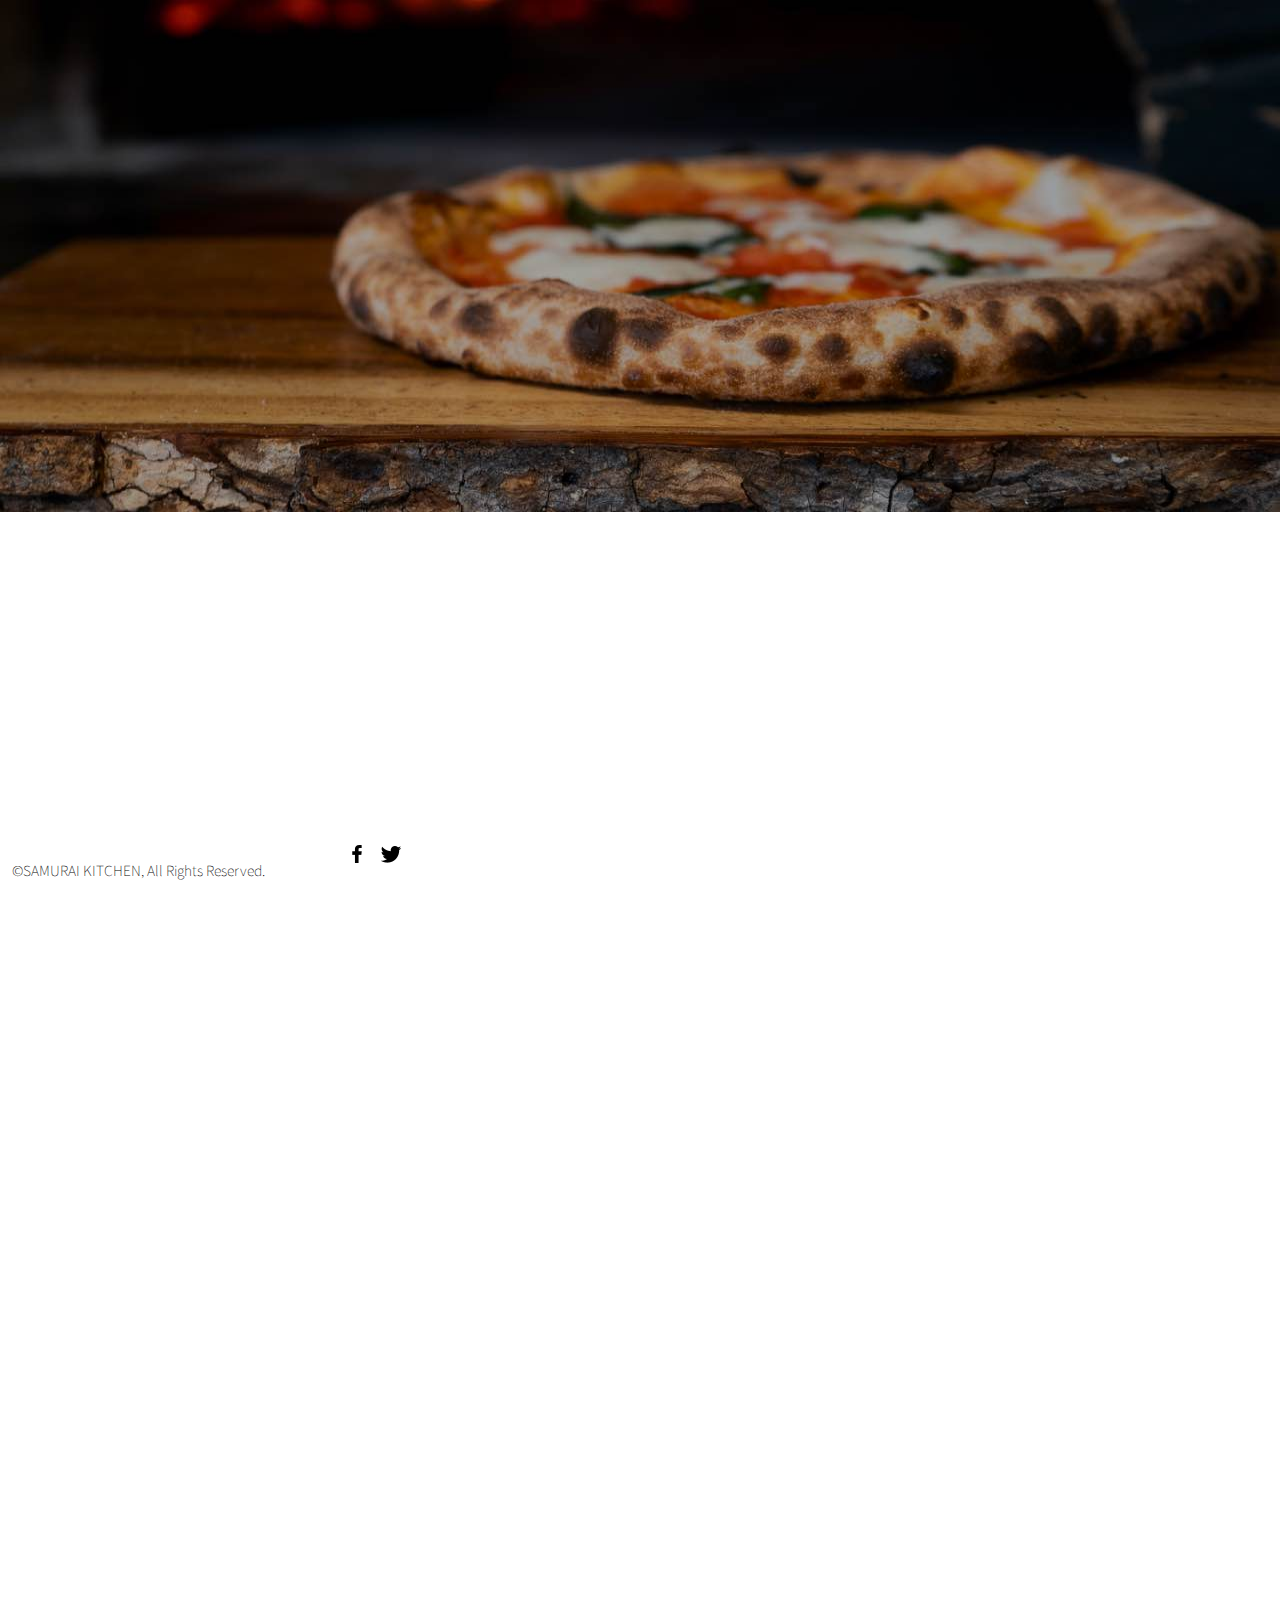
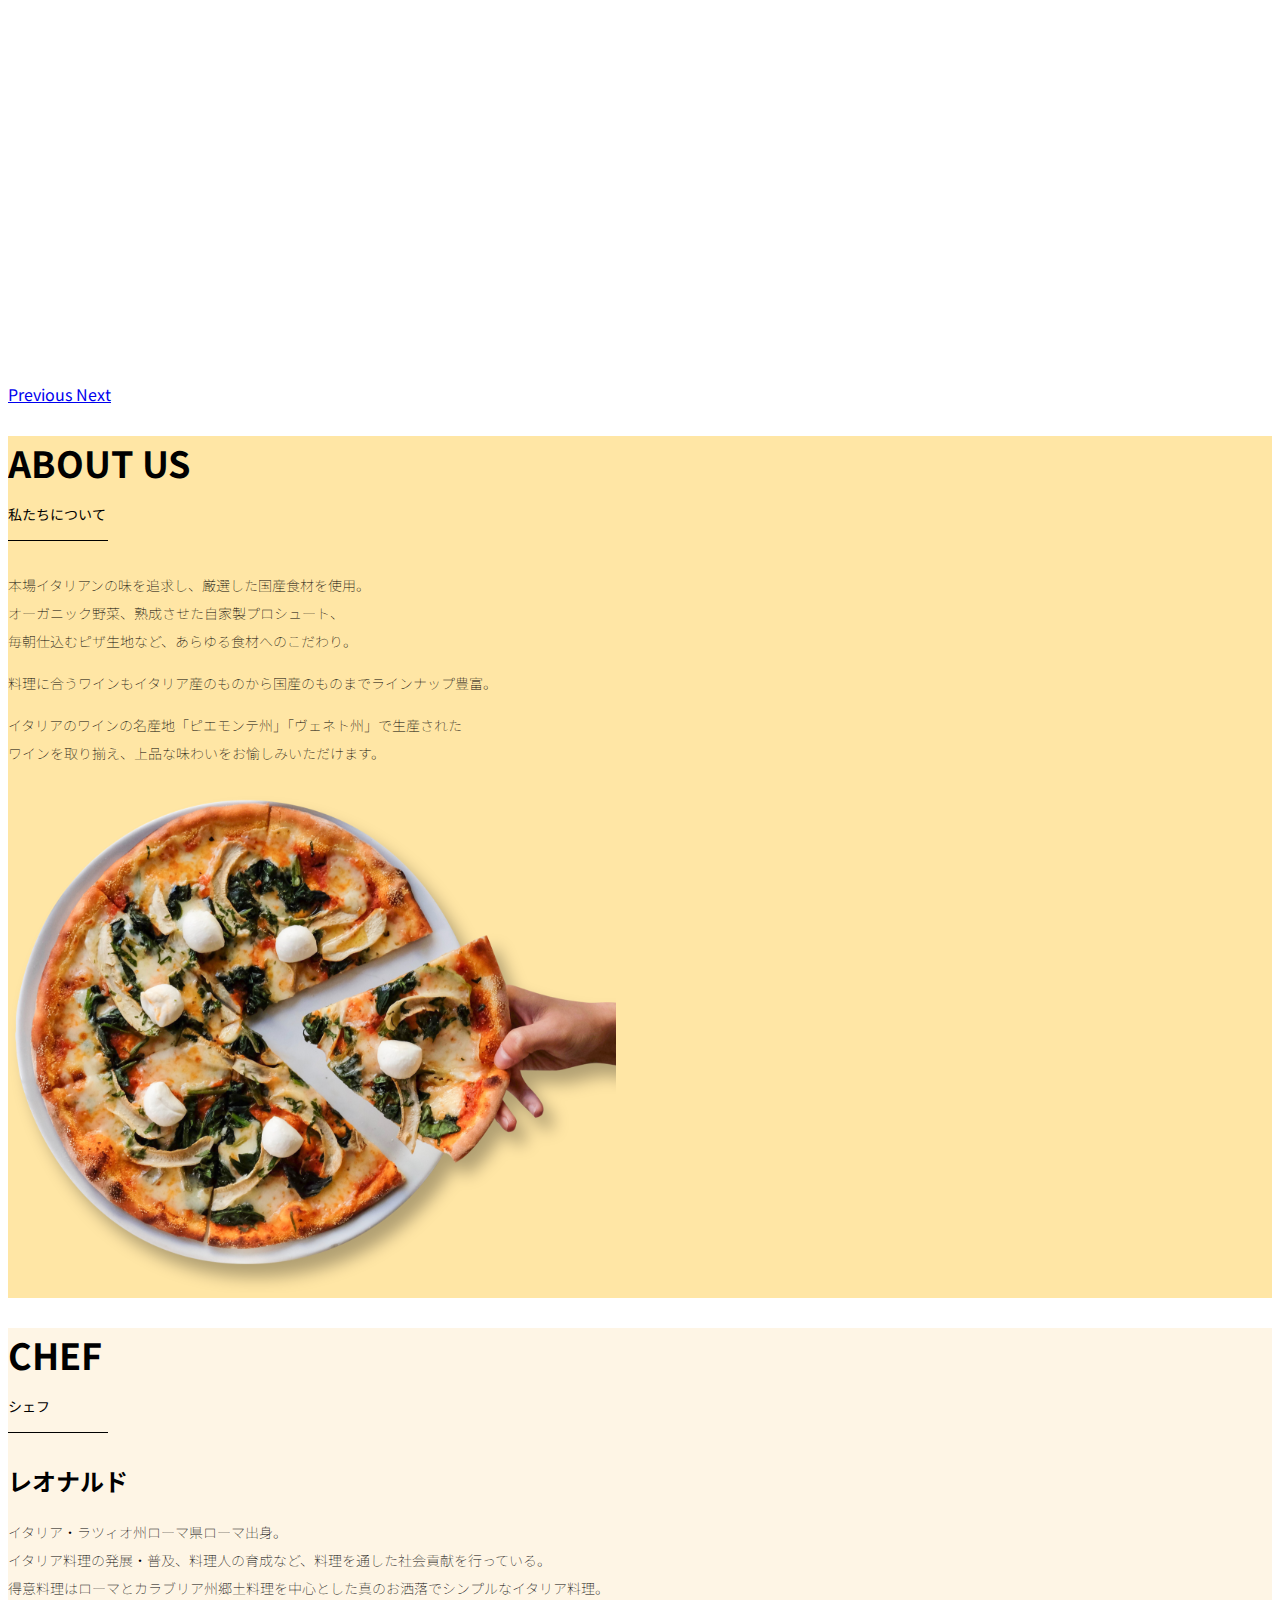
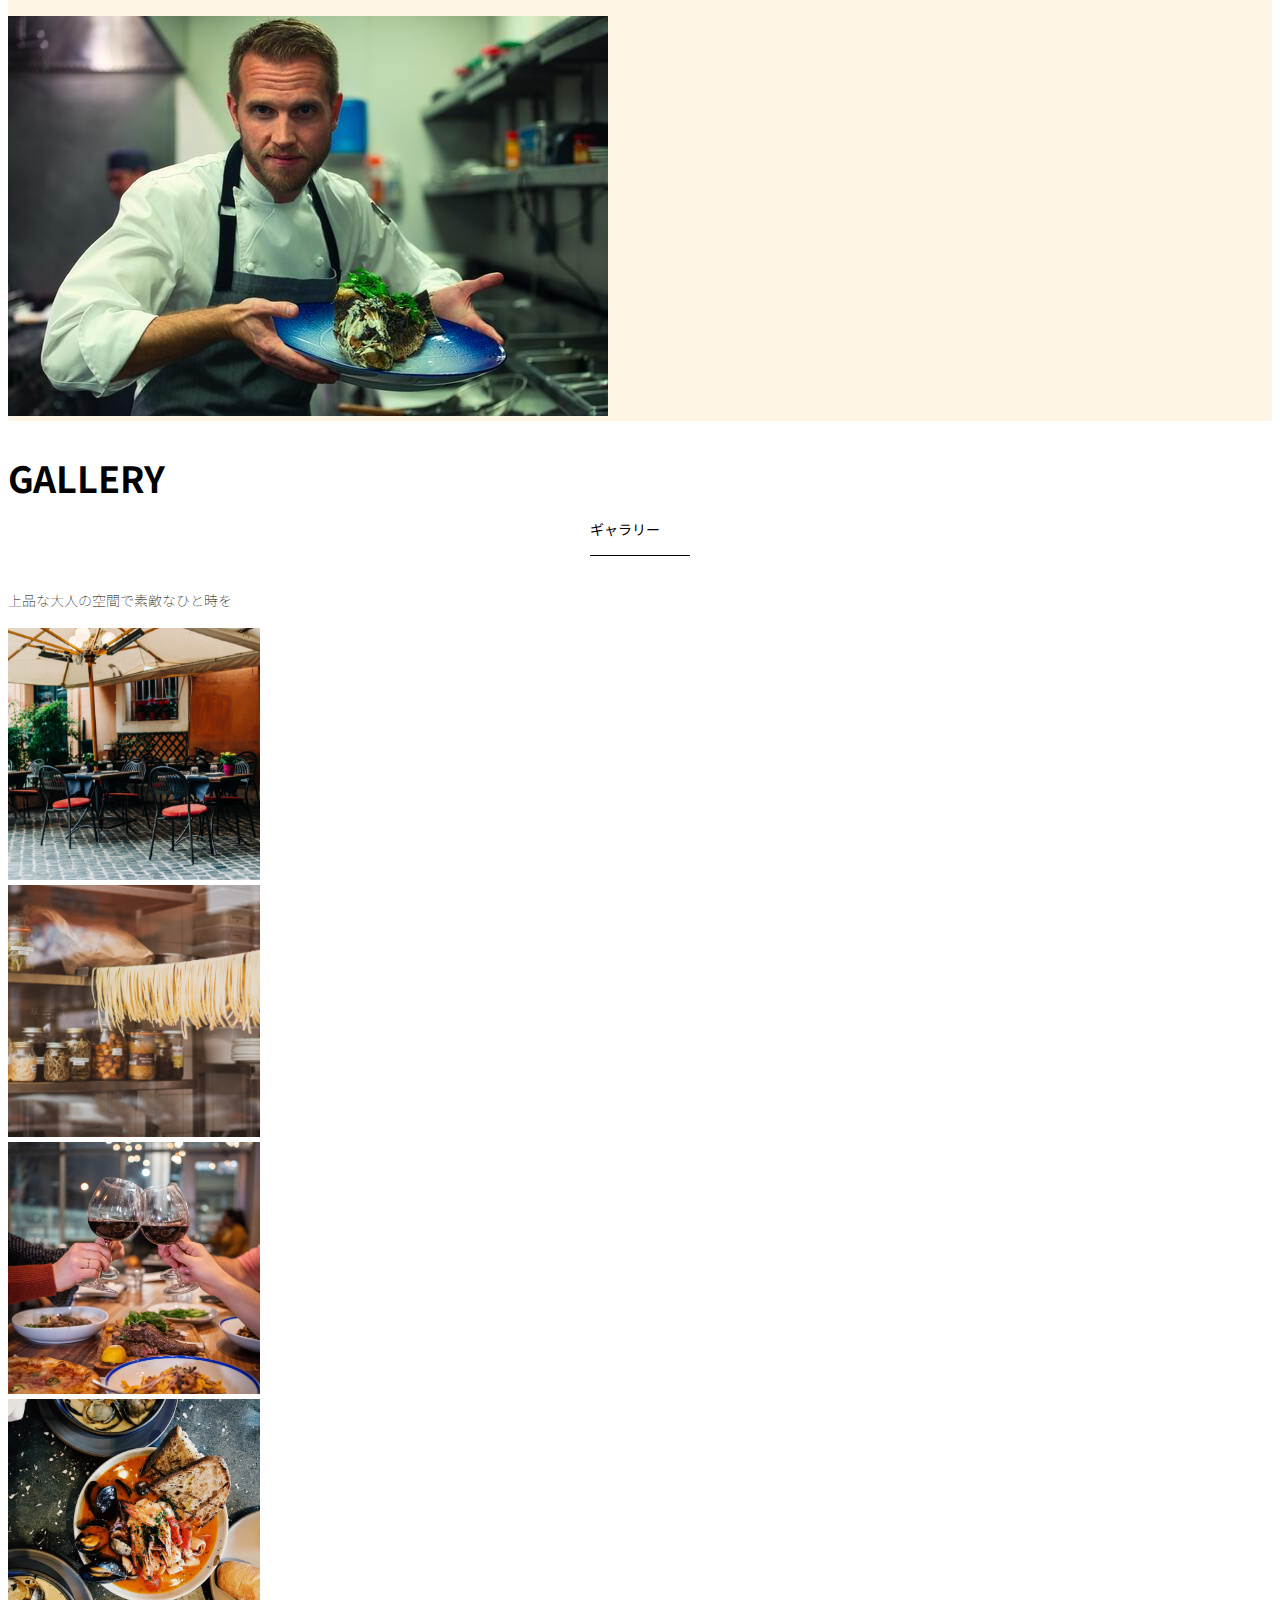
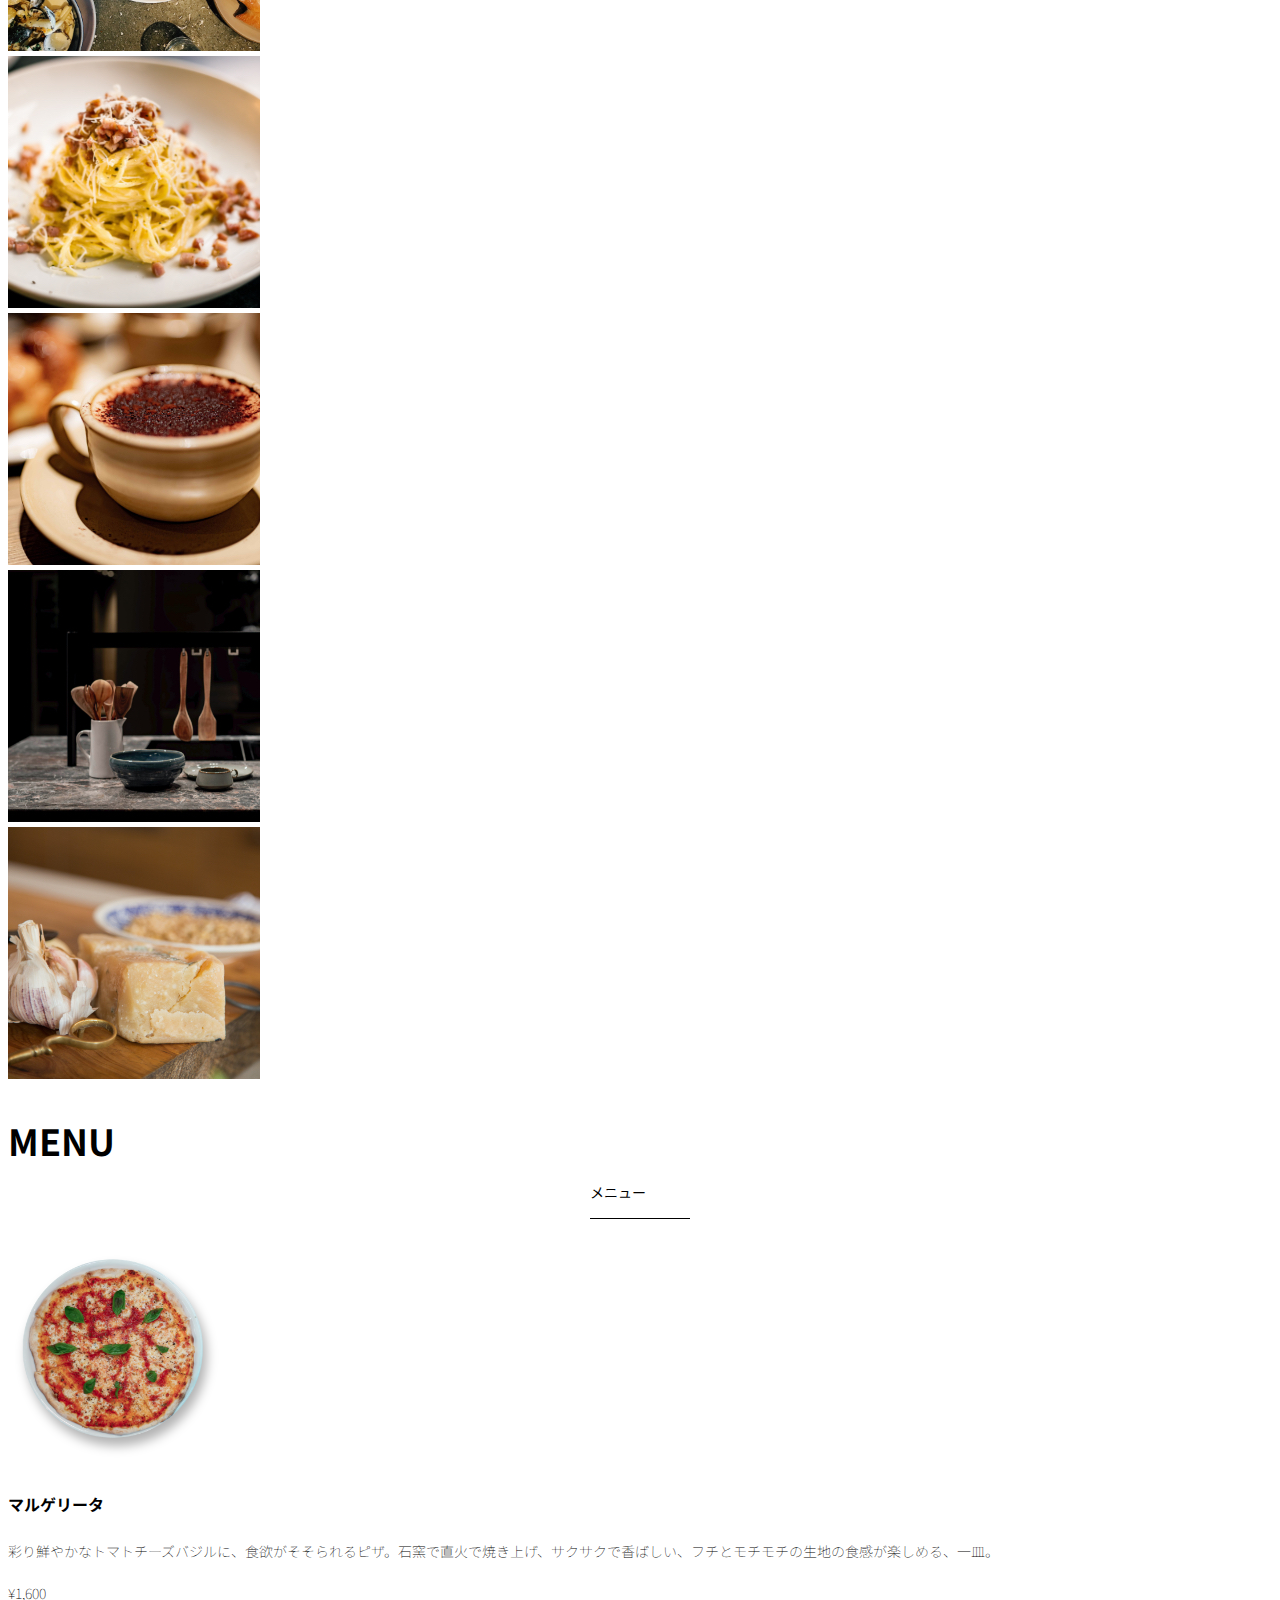
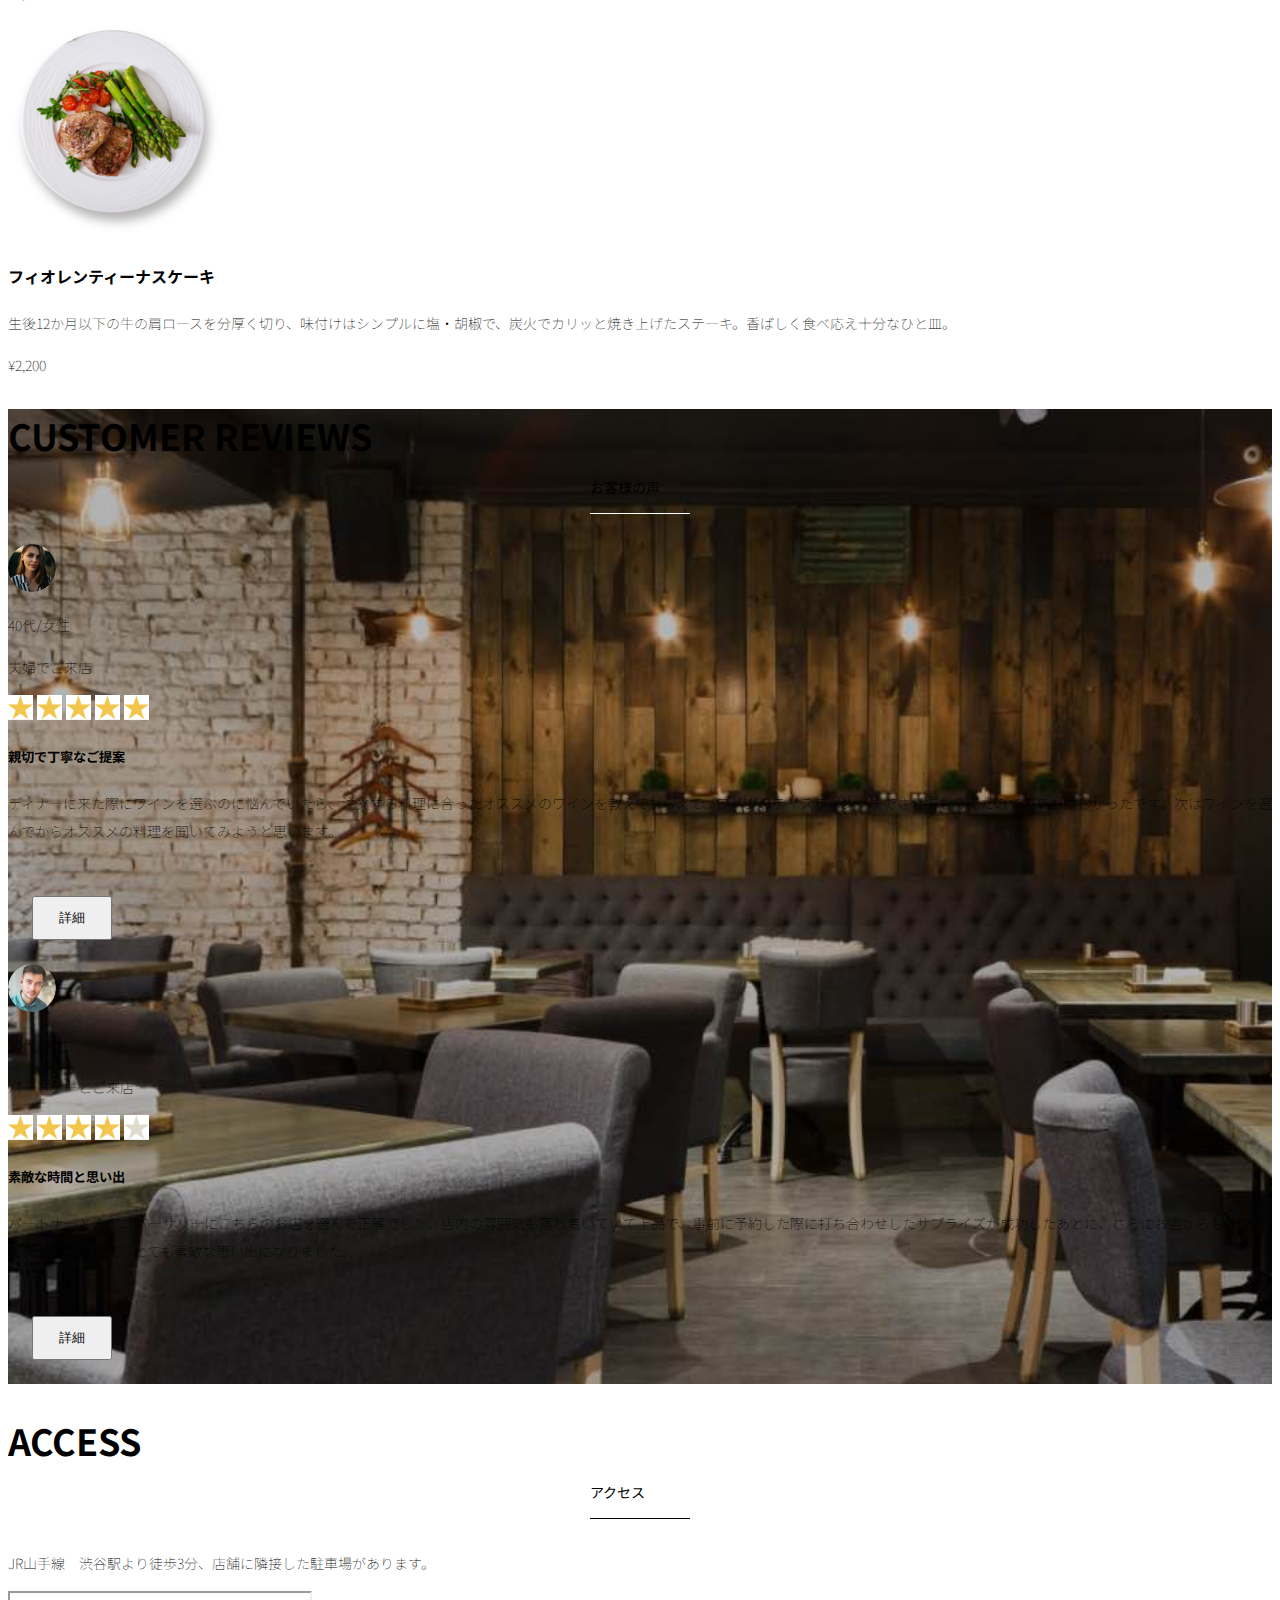
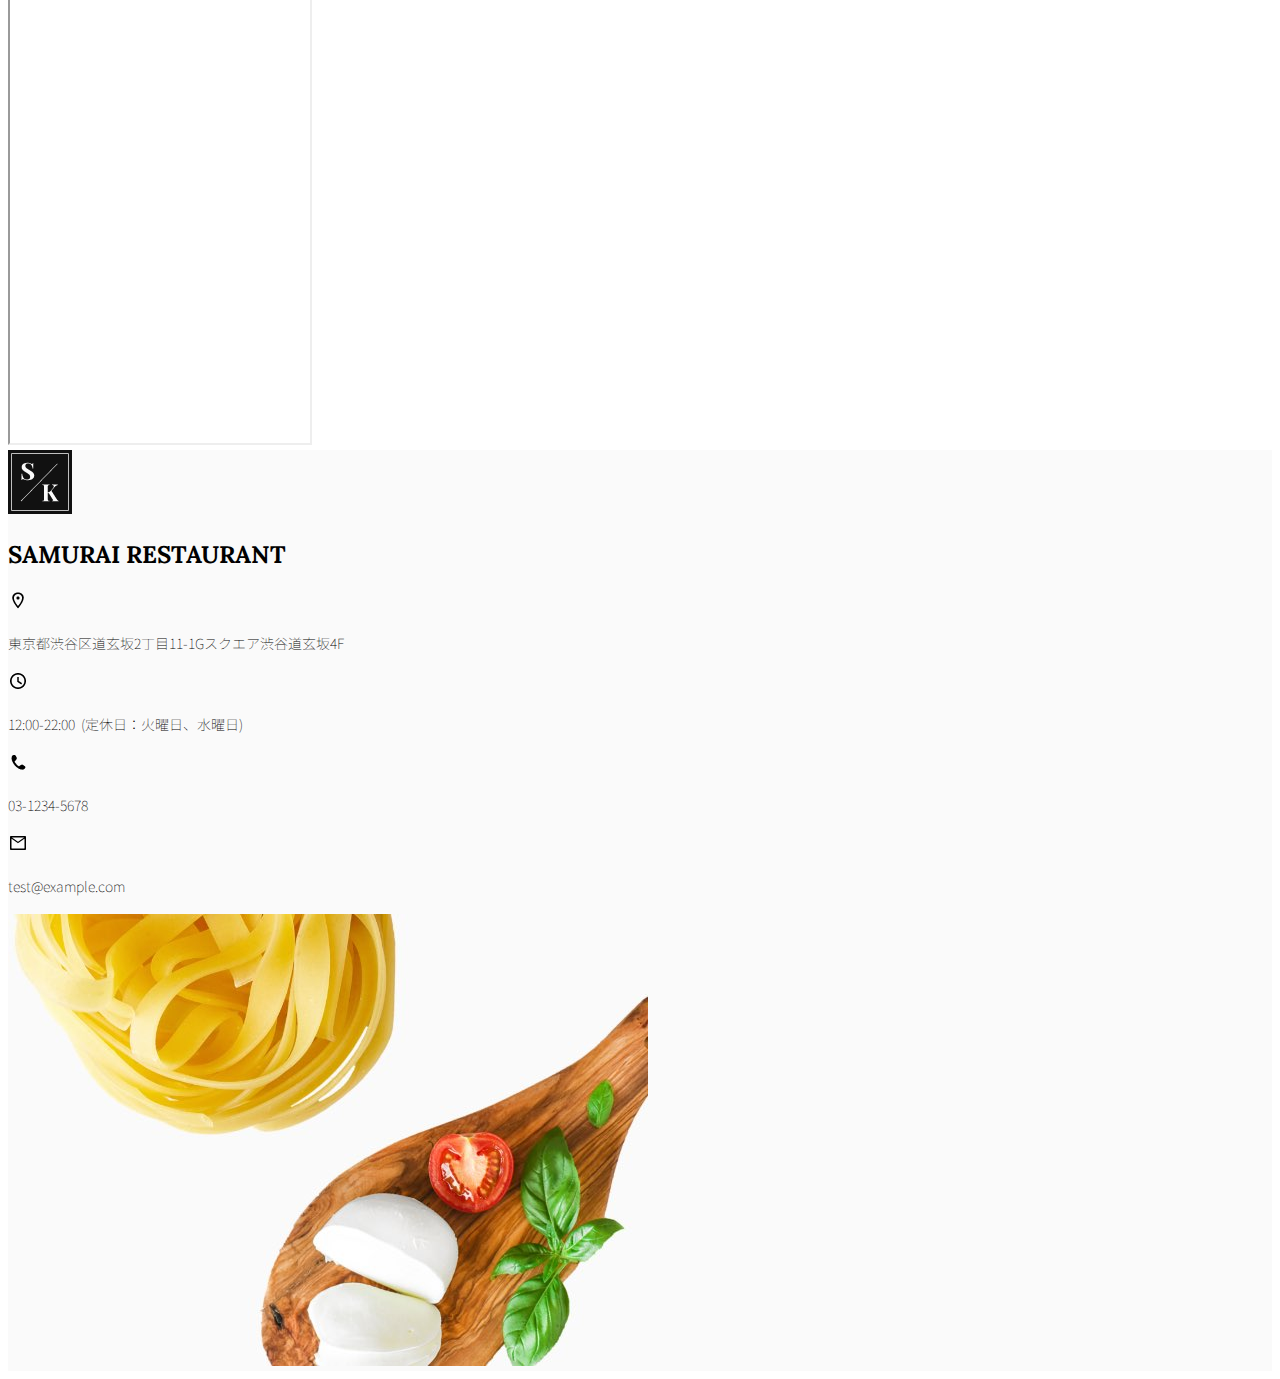
<file: kadai_015/index.html>
<!DOCTYPE html>
<html lang="ja">
  <head>
    <meta charset="utf-8" />
    <meta name="viewport" content="width=device-width, initial-scale=1" />
    <meta name="description" content="" />
    <meta name="author" content="SAMURAI ENGINEER" />
    <title>SAMURAI XD_HTML教材</title>
    <!-- ************************************************ bootstrap.min.cssの読み込み -->
    <link
      href="https://cdn.jsdelivr.net/npm/bootstrap@5.0.0-beta1/dist/css/bootstrap.min.css"
      rel="stylesheet"
      integrity="sha384-giJF6kkoqNQ00vy+HMDP7azOuL0xtbfIcaT9wjKHr8RbDVddVHyTfAAsrekwKmP1"
      crossorigin="anonymous"
    />
    <!-- ************************************************ bootstrap.bundle.min.jsの読み込み -->
    <script
      src="https://cdn.jsdelivr.net/npm/bootstrap@5.0.0-beta1/dist/js/bootstrap.bundle.min.js"
      integrity="sha384-ygbV9kiqUc6oa4msXn9868pTtWMgiQaeYH7/t7LECLbyPA2x65Kgf80OJFdroafW"
      crossorigin="anonymous"
      defer
    ></script>

    <!-- ************************************************ Google Font読み込み -->
    <link rel="preconnect" href="https://fonts.gstatic.com" />
    <link
      href="https://fonts.googleapis.com/css2?family=Lora&display=swap"
      rel="stylesheet"
    />
    <link
      href="https://fonts.googleapis.com/css2?family=Noto+Sans+JP:wght@300&display=swap"
      rel="stylesheet"
    />
    <!-- ************************************************ Font Awesome -->
    <link
      rel="stylesheet"
      href="https://use.fontawesome.com/releases/v5.1.0/css/all.css"
      integrity="sha384-lKuwvrZot6UHsBSfcMvOkWwlCMgc0TaWr+30HWe3a4ltaBwTZhyTEggF5tJv8tbt"
      crossorigin="anonymous"
    />
    <!-- ************************************************今回作成する styles.cssの読み込み -->
    <link href="stylesheet/style.css" rel="stylesheet" />
    <!-- ************************************************  -->
  </head>

  <body>
    <main>
      <!-- ************************************************ ナビゲーションバー開始 -->
      <nav class="navbar navbar-expand-lg">
        <div class="container">
          <a class="navbar-brand my_navbar_brand">
            <img
              class="img-fluid navbar_brand_logo"
              src="img/site_logo.png"
              alt="サイトアイコン"
            />
            <span>Samurai Kichen</span>
          </a>
          <div
            class="navbar-toggler"
            data-bs-toggle="collapse"
            data-bs-target="#navbarNav"
            aria-controls="navbarNav"
            aria-expanded="false"
            aria-label="Toggle navigation"
          >
            <input type="checkbox" id="hamburger_btn_check" />
            <label for="hamburger_btn_check" class="hamburger_btn">
              <img
                class="btn_open"
                src="img/button_open.png"
                alt="ナビゲーションバーのボタン"
              />
              <img
                class="btn_close"
                src="img/button_close.png"
                alt="ナビゲーションバーのボタン"
              />
            </label>
          </div>
          <div
            class="collapse navbar-collapse justify-content-end"
            id="navbarNav"
          >
            <ul class="navbar-nav">
              <li class="nav-item px-2">
                <a
                  class="nav-link my_nav_link my-2"
                  aria-current="page"
                  href="#"
                  >HOME</a
                >
              </li>
              <li class="nav-item px-2">
                <a class="nav-link my_nav_link my-2" href="#about">ABOUT US</a>
              </li>

              <li class="nav-item px-2">
                <a class="nav-link my_nav_link my-2" href="#gallery">GALLERY</a>
              </li>

              <li class="nav-item px-2">
                <a class="nav-link my_nav_link my-2" href="#menu">MENU</a>
              </li>

              <li class="nav-item px-2">
                <a class="nav-link my_nav_link my-2" href="#review"
                  >CUSTOMER REVIEWS</a
                >
              </li>

              <li class="nav-item px-2">
                <a class="nav-link my_nav_link my-2" href="#access">ACCESS</a>
              </li>
            </ul>
          </div>
        </div>
      </nav>

      <!-- ************************************************ ナビゲーションバー終了 -->

      <!-- ************************************************ カルーセル開始 -->
      <!-- idのmyCarouselはインジケーター部分のdata-bs-targetと紐付く必要がある。mb-5で下方向に余白追加。 -->
      <div id="myCarousel" class="carousel slide mb-5" data-bs-ride="carousel">
        <!-- インジケーター部分 -->
        <ol class="carousel-indicators">
          <!-- この箇所と前述のidは紐付いている。data-bs-slide-toの番号がカルーセルの順番。 -->
          <li
            data-bs-target="#myCarousel"
            data-bs-slide-to="0"
            class="active"
          ></li>
          <li data-bs-target="#myCarousel" data-bs-slide-to="1"></li>
          <li data-bs-target="#myCarousel" data-bs-slide-to="2"></li>
        </ol>

        <!-- carousel-inner：カルーセルのキャプションと背景画像の部分。現在は1枚目だけ表示。 -->
        <div class="carousel-inner">
          <div class="carousel-item active">
            <img src="img/slider-1.jpg" alt="SAMURAI KITCHEN-1" />
            <div class="carousel-caption">
              <h1 class="my_carousel_caption">
                Welcome to<br />
                SAMURAI KITCHEN
              </h1>
            </div>
          </div>
          <div class="carousel-item">
            <img src="img/slider-2.jpg" alt="サンプル画像" />
            <div class="carousel-caption">
              <h1 class="my_carousel_caption">
                The fabulous combination of&nbsp;wine&nbsp;and&nbsp;food
              </h1>
            </div>
          </div>
          <!-- カルーセル３枚目 -->
          <div class="carousel-item">
            <img src="img/slider-3.jpg" alt="サンプル画像" />
            <div class="carousel-caption">
              <h1 class="my_carousel_caption">
                Get the Italian taste<br />
                at the SAMURAI&nbsp;KITCHEN
              </h1>
            </div>
          </div>
        </div>
        <!-- カルーセル2枚目 -->

        <!-- コントロールボタン 左側 -->
        <a
          class="carousel-control-prev"
          href="#myCarousel"
          role="button"
          data-bs-slide="prev"
        >
          <span class="carousel-control-prev-icon" aria-hidden="true"></span>
          <span class="visually-hidden">Previous</span>
        </a>

        <!-- コントロールボタン 右側 -->
        <a
          class="carousel-control-next"
          href="#myCarousel"
          role="button"
          data-bs-slide="next"
        >
          <span class="carousel-control-next-icon" aria-hidden="true"></span>
          <span class="visually-hidden">Next</span>
        </a>
      </div>

      <!-- ************************************************ カルーセル終了 -->

      <!-- ************************************************ アバウトセクション開始 -->
      <section id="about" class="about_us_bg ">
        <!--コンテンツの中央揃え。上下方向にパディング（サイズ5）。下方向にマージン（サイズ5）。 -->
        <div class="container py-5 mb-5">
          <!-- rowクラス（行） -->
          <div class="row">
            <!-- 左側カラム（6/12分割） -->
            <div class="col-lg-6 text-left">
              <!-- 上下方向にパディング（サイズ5） -->
              <div class="py-5">
                <!-- 下方向にマージン（サイズ5） -->
                <h2 class="about mb-5 section_title">ABOUT US</h2>
                <!-- 下方向にマージン（サイズ2） -->
                <p class="mb-2">
                  本場イタリアンの味を追求し、厳選した国産食材を使用。<br />
                  オーガニック野菜、熟成させた自家製プロシュート、<br />
                  毎朝仕込むピザ生地など、あらゆる食材へのこだわり。<br />
                </p>

                <!-- 下方向にマージン（サイズ2） -->
                <p class="mb-2">
                  料理に合うワインもイタリア産のものから国産のものまでラインナップ豊富。<br />
                </p>

                <!-- 下方向にマージン（サイズ2） -->
                <p class="mb-2">
                  イタリアのワインの名産地「ピエモンテ州」「ヴェネト州」で生産された<br />
                  ワインを取り揃え、上品な味わいをお愉しみいただけます。<br />
                </p>
              </div>
            </div>

            <!-- 右側カラム（6/12分割） -->
            <div class="col-lg-6">
              <!-- 画像を配置 -->
              <img class="img-fluid" src="img/img-about-us.png" alt="pizza" />
            </div>
          </div>
        </div>
      </section>
      <!-- ************************************************ アバウトセクション終了 -->
<!-- シェフセクション -->
      <section id="chef" class="chef_bg ">
        <!--コンテンツの中央揃え。上下方向にパディング（サイズ5）。下方向にマージン（サイズ5）。 -->
        <div class="container py-5 mb-5">
          <!-- rowクラス（行） -->
          <div class="row">
            <!-- 左側カラム（6/12分割） -->
            <div class="col-lg-6 text-left">
              <!-- 上下方向にパディング（サイズ5） -->
              <div class="py-5">
                <!-- 下方向にマージン（サイズ5） -->
                <h2 class="chef mb-5 section_title">CHEF</h2>
                <!-- 下方向にマージン（サイズ2） -->
                <h2 class="mb-5 fw-bold text-secondary">レオナルド</h2>

                <p class="mb-2">
                  イタリア・ラツィオ州ローマ県ローマ出身。<br />
                  イタリア料理の発展・普及、料理人の育成など、料理を通した社会貢献を行っている。<br />
                  得意料理はローマとカラブリア州郷土料理を中心とした真のお洒落でシンプルなイタリア料理。<br />
                </p>

                
              </div>
            </div>

            <!-- 右側カラム（6/12分割） -->
            <div class="col-lg-6">
              <!-- 画像を配置 -->
              <img class="img-fluid" src="img/chef.jpg" alt="pizza" />
            </div>
          </div>
        </div>
      </section>
      <!-- シェフセクション終了 -->

      <!-- ************************************************ ギャラリーセクション開始 -->
      <section id="gallery">
        <div class="container mb-5">
          <h2 class="mb-3 text-center section_title gallery">GALLERY</h2>
          <p class="text-center mb-5">
            上品な大人の空間で素敵なひと時を
          </p>
   
          <div class="row">
            <div class="col-lg-3 col-6 mb-4 d-flex justify-content-center">
              <img class="img-fluid" src="img/gallery-1.jpg" alt="サンプル画像">
            </div>
   
            <div class="col-lg-3 col-6 mb-4 d-flex justify-content-center">
              <img class="img-fluid" src="img/gallery-2.jpg" alt="サンプル画像">
            </div>
   
            <div class="col-lg-3 col-6 mb-4 d-flex justify-content-center">
              <img class="img-fluid" src="img/gallery-3.jpg" alt="サンプル画像">
            </div>
   
            <div class="col-lg-3 col-6 mb-4 d-flex justify-content-center">
              <img class="img-fluid" src="img/gallery-4.jpg" alt="サンプル画像">
            </div>
   
            <div class="col-lg-3 col-6 mb-4 d-flex justify-content-center">
              <img class="img-fluid" src="img/gallery-5.jpg" alt="サンプル画像">
            </div>
   
            <div class="col-lg-3 col-6 mb-4 d-flex justify-content-center">
              <img class="img-fluid" src="img/gallery-6.jpg" alt="サンプル画像">
            </div>
   
            <div class="col-lg-3 col-6 mb-4 d-flex justify-content-center">
              <img class="img-fluid" src="img/gallery-7.jpg" alt="サンプル画像">
            </div>
   
            <div class="col-lg-3 col-6 mb-4 d-flex justify-content-center">
              <img class="img-fluid" src="img/gallery-8.jpg" alt="サンプル画像">
            </div>
   
          </div>
        </div>
        
      </section>
      <!-- ************************************************ ギャラリーセクション終了 -->

      <!-- ************************************************ メニューセクション -->
      <section id="menu">
          <!-- タイトル文字部分のコンテナ -->
      <div class="container">
        <div class="row">
          <div class="col-lg-12">
 
            <!-- タイトル文字 -->
            <h2 class="section_title menu text-center mb-5">MENU</h2>
          </div>
        </div>
      </div>
 
      <!-- メニュー部分のコンテナ -->
      <div class="container mb-5">
        <div class="row">
 
          <!-- 左側メニュー -->
          <div class="col-12 col-lg-6 g-0 mb-4">
 
            <!-- さらに子要素を5:7で分割 -->
            <div class="row">
              <div class="col-12 col-lg-5 text-center">
 
                <!-- 左側メニュー画像部分 -->
                <img class="col-12 img-fluid" src="img/margherita.png" alt="マルゲリータ">
              </div>
 
              <!-- 右側テキスト部分 -->
              <div class="col-12 col-lg-7">
                <h4 >マルゲリータ</h4>
                <p>彩り鮮やかなトマトチーズバジルに、食欲がそそられるピザ。石窯で直火で焼き上げ、サクサクで香ばしい、フチとモチモチの生地の食感が楽しめる、一皿。</p>
                <p>¥1,600</p>
              </div>
            </div>
          </div>
 
          <!-- 右側部分メニュー。上記と同じ内容なのでコメント省略 -->
          <div class="col-12 col-lg-6 g-0 mb-4">
            <div class="row">
              <div class="col-12 col-lg-5">
                <img class="col-12 img-fluid" src="img/steak.png" alt="フィオレンティーナスケーキ">
              </div>
              <div class="col-12 col-lg-7">
                <h4 >フィオレンティーナスケーキ</h4>
                <p>生後12か月以下の牛の肩ロースを分厚く切り、味付けはシンプルに塩・胡椒で、炭火でカリッと焼き上げたステーキ。香ばしく食べ応え十分なひと皿。</p>
                <p>¥2,200</p>
              </div>
            </div>
          </div>
          <!-- 以降、メニューの数だけ同じコード繰り返し記載 -->
 
          <!-- 以下の閉じタグ3つは必要 -->
        </div>
      </div>
      </section>
      <!-- ************************************************ メニューセクション終了 -->

      <!-- ************************************************ レビューセクション開始 -->
      <section id="review">
        <div class="review_wrapper">
          <div class="container py-5 mb-5">
            <div class="text-center mb-5">
              <h2 class="section_title review text-center text-white">CUSTOMER REVIEWS</h2>
            </div>
            <div class="row pb-5 justify-content-center">
              <div class="col-12 col-lg-5 mt-3">
                <div class="bg-white h_420">
                  <div class="p-4">
                    <div class="d-flex align-items-center">
                      <img src="img/customer-woman.png" class="reviewer_img" alt="サンプル画像">
                      <div>
                        <p class="my-0">40代/女性</p>
                        <p class="my-0">夫婦でご来店</p>
                      </div>
                    </div>
                    <div class="my-3">
                      <img src="img/star-point.png" class="star_img" alt="star">
                      <img src="img/star-point.png" class="star_img" alt="star">
                      <img src="img/star-point.png" class="star_img" alt="star">
                      <img src="img/star-point.png" class="star_img" alt="star">
                      <img src="img/star-point.png" class="star_img" alt="star">
                    </div>
                    <h5>親切で丁寧なご提案</h5>
                    <p>
                      ディナーに来た際にワインを選ぶのに悩んでいたら、注文する料理に合ったオススメのワインを教えてもらえて、ワインのテイスティングまでさせてもらえたのでとても嬉しかったです。次はワインを選んでからオススメの料理を聞いてみようと思います。
                    </p>
                    <button type="button" class="btn btn-warning shadow fix_bottom">詳細</button>
                  </div>
                </div>
              </div>
              <div class="col-12 col-lg-5 mt-3">
                <div class="bg-white h_420">
                  <div class="p-4">
                    <div class="d-flex align-items-center">
                      <img src="img/customer-man.png" class="reviewer_img" alt="サンプル画像">
                      <div>
                        <p class="my-0">30代/男性</p>
                        <p class="my-0">パートナーとご来店</p>
                      </div>
                    </div>
                    <div class="my-3">
                      <img src="img/star-point.png" class="star_img" alt="star">
                      <img src="img/star-point.png" class="star_img" alt="star">
                      <img src="img/star-point.png" class="star_img" alt="star">
                      <img src="img/star-point.png" class="star_img" alt="star">
                      <img src="img/star-no-point.png" class="star_img" alt="no-star">
                    </div>
                    <h5>素敵な時間と思い出</h5>
                    <p>
                      パートナーとのアニバーサリーにこちらのお店を選んで正解でした。店内の雰囲気も落ち着いていて上品で、事前に予約した際に打ち合わせしたサプライズが成功したあとに、さらにお店からもサプライズをいただけて、とても素敵な思い出になりました。
                    </p>
                    <button type="button" class="btn btn-warning shadow fix_bottom">詳細</button>
                  </div>
                </div>
              </div>
            </div>
          </div>
        </div>
      </section>
      <!-- ************************************************ レビューセクション終了 -->

      <!-- ************************************************ アクセスセクション開始 -->
      <section id="access">
        <div class="container">
 
          <div class="row">
             <div class="col-lg-12 text-center mb-5">
               <h2 class="section_title text-center access mb-5">ACCESS</h2>
               <p>JR山手線　渋谷駅より徒歩3分、店舗に隣接した駐車場があります。</p>
             </div>
           </div>
         </div>
    
         <div class="container mb-5 px-2 text-center">
          <iframe
          src="https://www.google.com/maps/embed?pb=!1m18!1m12!1m3!1d12967.114087343349!2d139.687349334065!3d35.657827993593834!2m3!1f0!2f0!3f0!3m2!1i1024!2i768!4f1.1!3m3!1m2!1s0x6018f5209bb80c49%3A0x7abbc1a9d7d575eb!2z5qCq5byP5Lya56S-5L6N!5e0!3m2!1sja!2sjp!4v1623882550231!5m2!1sja!2sjp"
          class="w-100" style="height: 50vh;" allowfullscreen="" loading="lazy"></iframe>
      
         </div>

      </section>
      <!-- ************************************************ アクセスセクション終了 -->

      <!-- ************************************************ フッター開始 -->
      <footer id="footer">
        <div class="container">
          <div class="row">
   
            <!-- 2カラムに分けたレイアウトの左側カラム -->
            <div class="col-lg-6 col-12 position-relative">
   
              <!-- 左側カラムのレイアウトをさらに分けるためにrowを使用 -->
              <div class="row pt-5">
   
                <!-- 画面をさらに2:10に分割 -->
                <!-- ここは2:10の2の部分 -->
                <div class="col-lg-2 text-center my-3">
   
                  <!-- サイトロゴ -->
                  <img class="img-fluid footer_brand_logo" src="img/site_logo.png" alt="サンプル画像">
                </div>
   
                <!-- ここは2:10の10の部分 -->
                <div class="col-lg-10 align-self-center my-3">
                  <!-- タイトル文字 -->
                  <h2 class="m-0 footer_text">SAMURAI RESTAURANT</h2>
                </div>
              </div>
   
              <!-- 営業時間などのテキストを追加 -->
              <div class="restaurant_info py-3">
                <div class="d-flex">
                  <img src="img/icon-Marker.png" alt="marker">
                  <p class="p-0 m-0">東京都渋谷区道玄坂2丁目11-1Gスクエア渋谷道玄坂4F</p>
                </div>
                <div class="d-flex mb-3">
                  <img src="img/icon-Clock.png" alt="clock">
                  <p class="p-0 m-0">12:00-22:00&nbsp;&nbsp;(定休日：火曜日、水曜日)</p>
                </div>
                <div class="d-flex mb-3">
                  <img src="img/icon-Phone.png" alt="phone">
                  <p class="p-0 m-0">03-1234-5678</p>
                </div>
                <div class="d-flex mb-3">
                  <img src="img/icon-Mail.png" alt="mail">
                  <p class="p-0 m-0">test@example.com</p>
                </div>
              </div>
   
              <!-- コピーライトを追加 -->
              <div class="col-12 copy_right align-items-center">
                <p>
                  ©SAMURAI KITCHEN, All Rights Reserved.
                </p>
   
                <!-- SNSアイコンを表示 -->
                <img src="img/icon-facebook.png" class="sns_img" alt="facebook">
                <img src="img/icon-twitter.png" class="sns_img" alt="twitter">
              </div>
            </div>
   
            <!-- 2カラムに分けたレイアウトの右側カラム -->
            <div class="col-lg-6 d-lg-block d-none">
              <!-- 背景画像を表示 -->
              <img src="img/background-footer.jpg" alt="背景画像">
            </div>
          </div>
        </div>
      </footer>
      <!-- ************************************************ フッター終了 -->
    </main>
  </body>
</html>
</file>
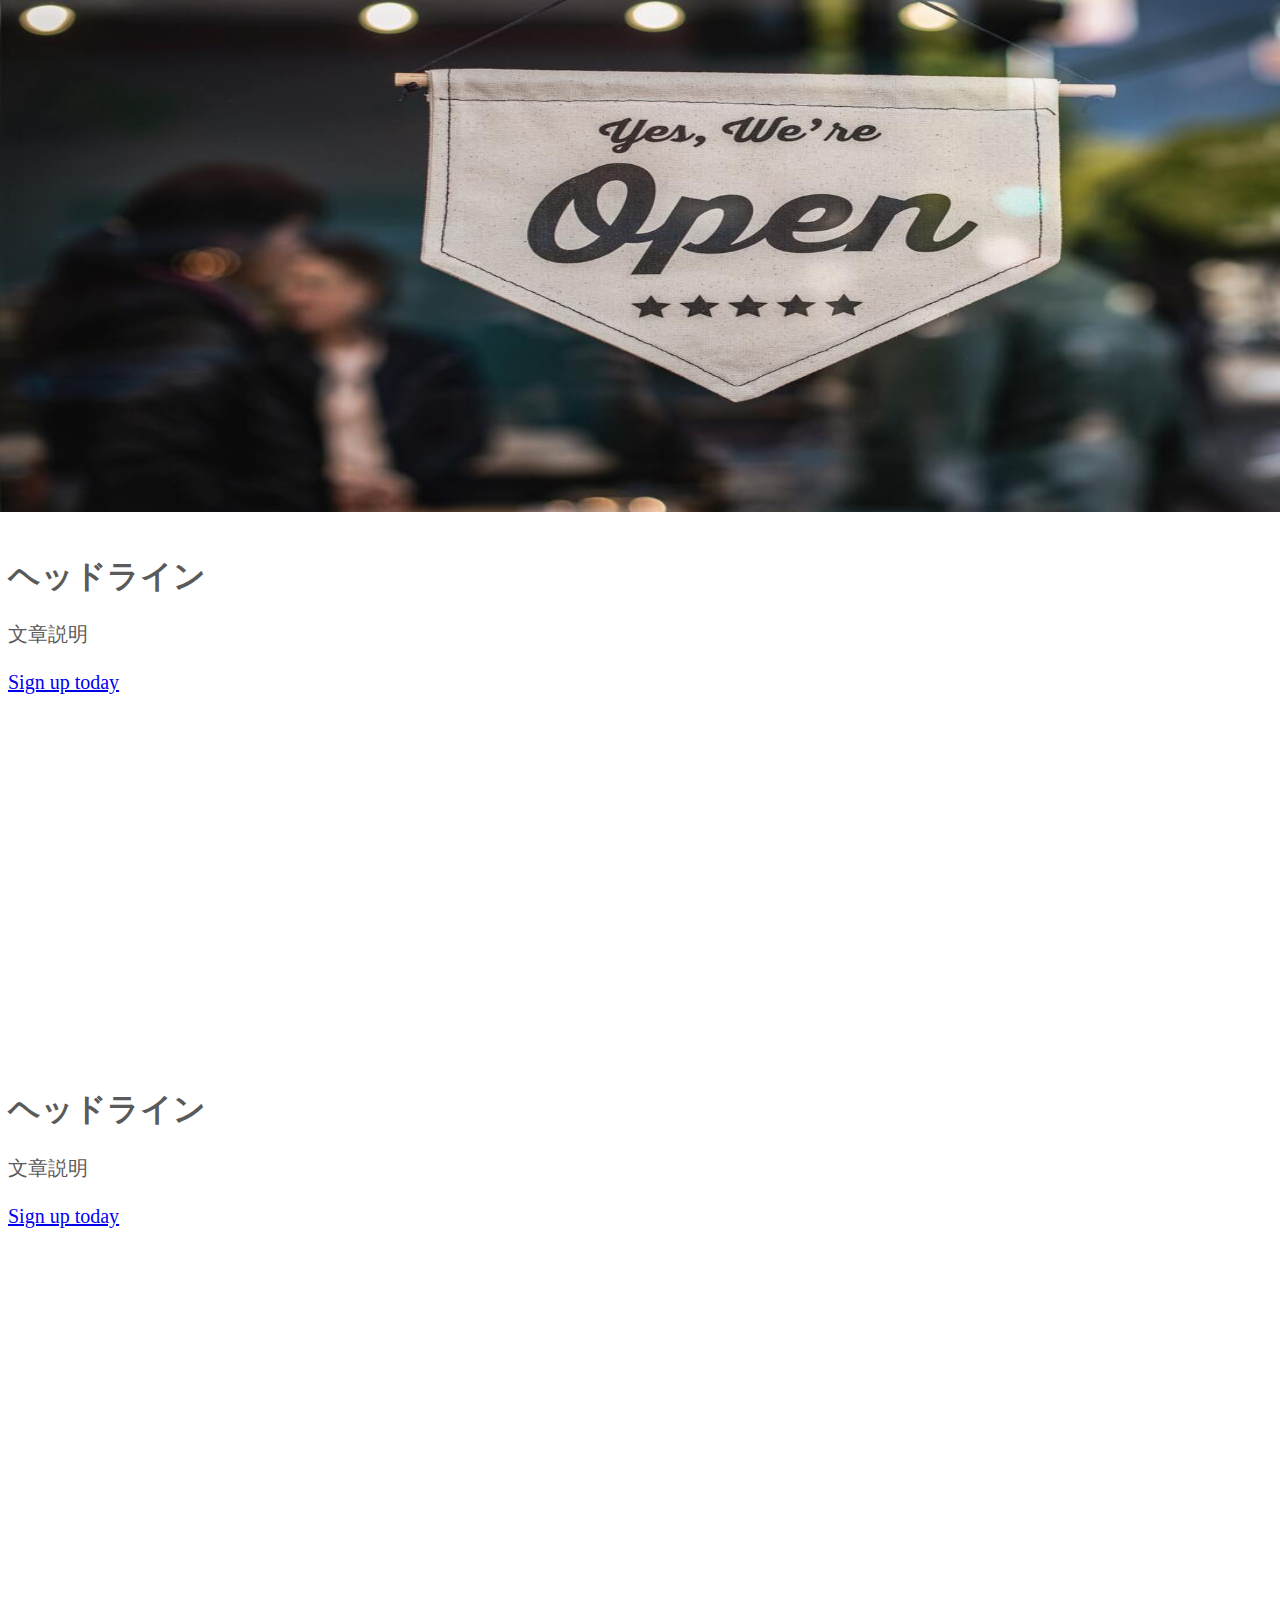
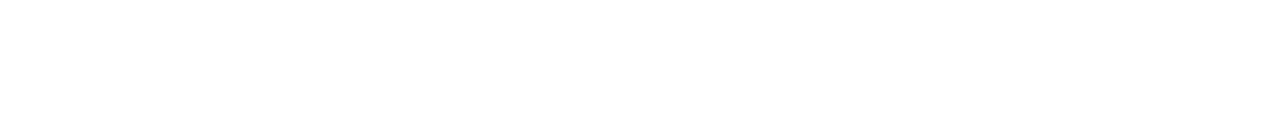
<file: kadai_003/index_for_student.html>
<!DOCTYPE html>
<html lang="en">
  <head>
    <meta charset="utf-8" />
    <meta name="viewport" content="width=device-width, initial-scale=1" />
    <meta name="description" content="" />
    <meta
      name="author"
      content="Mark Otto, Jacob Thornton, and Bootstrap contributors"
    />
    <meta name="generator" content="Hugo 0.79.0" />
    <title>Carousel Template · Bootstrap v5.0</title>
    <link
      rel="canonical"
      href="https://getbootstrap.com/docs/5.0/examples/carousel/"
    />
    <!-- ************************************************ bootstrap.min.cssの読み込み -->
    <link
      href="https://cdn.jsdelivr.net/npm/bootstrap@5.0.0-beta1/dist/css/bootstrap.min.css"
      rel="stylesheet"
      integrity="sha384-giJF6kkoqNQ00vy+HMDP7azOuL0xtbfIcaT9wjKHr8RbDVddVHyTfAAsrekwKmP1"
      crossorigin="anonymous"
    />
    <!-- <link href="dist/css/bootstrap.min.css" rel="stylesheet"> -->
    <!-- ************************************************ carousel.cssの読み込み -->
    <link href="carousel.css" rel="stylesheet" />
    <!-- ************************************************ bootstrap.bundle.min.jsの読み込み -->
    <script
      src="https://cdn.jsdelivr.net/npm/bootstrap@5.0.0-beta1/dist/js/bootstrap.bundle.min.js"
      integrity="sha384-ygbV9kiqUc6oa4msXn9868pTtWMgiQaeYH7/t7LECLbyPA2x65Kgf80OJFdroafW"
      crossorigin="anonymous"
      defer
    ></script>
    <!-- <script src="dist/js/bootstrap.bundle.min.js" defer></script> -->
  </head>
  <body>
    <main>
      <!-- ************************************************ カールセル開始 -->
      <!-- <div id="myCarousel" class="carousel slide" data-bs-ride="carousel"> -->
      <div id="myCarousel" class="carousel slide carousel-fade" data-bs-ride="carousel">
        <!-- <div class="carousel-inner"> -->
        <div class="carousel-inner">
          <!-- <div class="carousel-item active"> -->
          <div class="carousel-item active">
            <img src="img/top_1.jpg" alt="" />
            <div class="container">
              <!-- <div class="carousel-caption"> -->
              <div class="carousel-caption">
                <h1>Example headline.</h1>
                <p>
                  Cras justo odio, dapibus ac facilisis in, egestas eget quam.
                  Donec id elit non mi porta gravida at eget metus. Nullam id
                  dolor id nibh ultricies vehicula ut id elit.
                </p>
                <!-- <p><a class="btn btn-lg btn-primary" href="#" role="button">Sign up today</a></p> -->
                <p>
                  <a class="btn btn-lg btn-secondary" href="#" role="button"
                    >Sign up today</a
                  >
                </p>
              </div>
            </div>
          </div>
          <div class="carousel-item">
            <img src="img/top_2.jpg" alt="" />
            <div class="container">
              <!-- <div class="carousel-caption"> -->
              <div class="carousel-caption">
                <h1>ヘッドライン</h1>
                <p>
                  文章説明
                </p>
                <!-- <p><a class="btn btn-lg btn-primary" href="#" role="button">Sign up today</a></p> -->
                <p>
                  <a class="btn btn-lg btn-secondary" href="#" role="button"
                    >Sign up today</a
                  >
                </p>
              </div>
            </div>
          </div>
          <div class="carousel-item">
            <img src="img/top_3.jpg" alt="" />
            <div class="container">
              <!-- <div class="carousel-caption"> -->
              <div class="carousel-caption">
                <h1>ヘッドライン</h1>
                <p>
                  文章説明
                </p>
                <!-- <p><a class="btn btn-lg btn-primary" href="#" role="button">Sign up today</a></p> -->
                <p>
                  <a class="btn btn-lg btn-secondary" href="#" role="button"
                    >Sign up today</a
                  >
                </p>
              </div>
            </div>
          </div>
       
        </div>
      </div>
      <!-- ************************************************ カールセル終了 -->
      <!-- <div class="container marketing"> -->

    </main>
  </body>
</html>
</file>
<file: kadai_015/stylesheet/style.css>
/* ----------------------------------------------- 共通 */
html,
body {
  overflow-x: hidden;
}

body {
  color: #000000;
  font-family: 'Noto Sans JP', sans-serif;
  padding-bottom: 0;

}

p {
  line-height: 2.0em;
  font-weight: 100;
  font-style: normal;
  font-size: 14px;

}

.section_title {
  /* フォントサイズ36px */
  font-size: 36px ;

  /* フォントの太さ600 標準は400です */
  font-weight: bold;
}

 /* section_titleに擬似要素を追加 */
 .section_title::after {
  
  /* 疑似要素はデフォルトでインライン要素のためブロック要素に変更 */
  display: block;

  /* サブタイトル文字の大きさや余白を設定 */
  font-size: 14px;
  font-weight: 400;
  padding: 16px 0 16px;

  /* 下線の幅を100pに設定 */
  width: 100px;

  /* 下線を直線・1px・黒色に設定 */
  border-bottom: solid 1px #000000;
}





/* ----------------------------------------------- ナビゲーションメニュー */
.navbar_brand_logo {
  
    /* サイズを32pxの正方形へ変更 */
    width: 32px;
    height: 32px;
  
    /* imgはインライン要素なのでインラインブロックに設定 */
    display: inline-block;
  
    /* "SAMURAI KITCHEN" 文字との空白を15pxに設定 */
    margin-right: 15px;
  
  }
  /* これ以前のコードは編集しないため省略しています */

/* カンマで区切ると複数のクラスに適用可能 */
.my_navbar_brand,
.my_nav_link {

  /* フォントサイズを16pxに設定 */
  font-size: 16px;

  /* フォントをserif体に設定 */
  font-family: 'Lora', serif;

  /* フォント色を黒色に設定 */
  color: #000000 !important;

}
 /* Bootstrapのボタンに初期設定されている周囲のborder（枠線）を消す */
 .navbar-toggler {
  padding: 0 !important;
  border: none;
}

/* ハンバーガーボタンがチェック状態である（押されている）とき、閉じるボタン（×）を表示する */
#hamburger_btn_check:checked~.hamburger_btn .btn_close {
  display: block;
}

/* ハンバーガーボタンがチェック状態である（押されている）とき、ハンバーガーボタンを表示しない */
#hamburger_btn_check:checked~.hamburger_btn .btn_open {
  display: none;
}

/* 最初に表示した時は、閉じるボタン（×）は表示しない */
.btn_close {
  display: none;
}

/* ハンバーガーボタンが押されているかを判断するためのチェックボックスは隠す */
#hamburger_btn_check {
  display: none;
}


/* ----------------------------------------------- カールセル */
.my_carousel_caption {
   
  /* フォントサイズ52px */
  font-size: 52px;

  /* 上下に余白追加 */
  padding-top: 1.25rem;
  padding-bottom: 1.25rem;

  /* フォント色は白色 */
  color: #fff;

  /* テキスト中央揃え */
  text-align: center;
  font-family: 'Lora', serif;
  line-height: 1.5em;
}

/* 疑似要素でアイコンを配置。前に配置しています */
.my_carousel_caption::before {
  content: url(../img/logoSymbol_White.png);
  display: block;
}
 /* スマートフォン画面幅（画面幅が最大375pxまで）の場合、以下のスタイルを適用。 */
 @media screen and (max-width:600px) {
  .my_carousel_caption {

    /* フォントサイズを27pxにする */
    font-size: 27px;
  }
}
/* carousel-itemの高さを32remに指定 */
 .carousel-item {
   height: 32rem;
 }
 
 /*carousel-item直下の子要素imgタグに設定 */
 .carousel-item>img {
 
   /* 絶対位置を指定 */
   position: absolute;
   top: 0;
   left: 0;
   min-width: 100%;
 
   /* 高さはcarousel-itemに揃える */
   height: 32rem;
 }




/* ----------------------------------------------- アバウト */
 /* aboutクラスのあとに"私たちについて"の文字を追加  */
 .about::after {
  content: "私たちについて";
}

.about_us_bg {
  background-color: #FFE6A5;
}

 
/* ----------------------------------------------- シェフ */
 /* aboutクラスのあとに"私たちについて"の文字を追加  */
 .chef::after {
  content: "シェフ";
}

.chef_bg {
  background-color:#FEF5E5;
}

 



/* ----------------------------------------------- ギャラリー */

.gallery::after {
  content: "ギャラリー";
  margin: 0 auto 0;
}



/* ----------------------------------------------- メニュー */

.menu::after {
  content: "メニュー";
  margin: 0 auto 0;
}



/* ----------------------------------------------- レビュー */
.review_wrapper {
  background-image: url(../img/background-reviews.jpg);
  background-repeat: no-repeat;
  background-size: cover;
}

.review::after {
  content: "お客様の声";
  margin: 0 auto 0;
  border-bottom: solid 1px #FFFFFF;
}

.h_420 {
  height: 420px;
  position: relative;
}

.reviewer_img {
  width: 48px;
  height: 48px;
  border-radius: 50%;
  margin-right: 16px;
}

.star_img {
  width: 25px;
  height: 25px;
}

.fix_bottom {
  position: absolute;
  width: 80px;
  height: 44px;
  left: 24px;
  bottom: 24px;
}




/* ----------------------------------------------- アクセス */

.access::after {
  content: "アクセス";
  margin: 0 auto 0;
}



/* ----------------------------------------------- フッター */
#footer {
    background-color: #FAFAFA;
  }
  /* position:　absoluteで下からの距離で固定 */
 .copy_right {
  font-size: 14px;

  /* 先祖要素のdivタグの左下の角を基準に絶対配置します */
  position: absolute;

  /* 下から1rem 左から12px */
  bottom: 1rem;
  left: 12px;
  display: flex;
}

/* copy_rightのクラスを適用したdivタグの子要素のpタグに適用される */
.copy_right>p {
  margin-right: 5rem;
  margin-bottom: 0;
 
}

/* copy_rightのクラスを適用したdivタグの子要素で、sns_imgクラスを適用しているimgタグに適用される */
.copy_right>img.sns_img {

  /* SNSアイコンのサイズ24px */
  height: 24px;
  width: 24px;

  /* 右方向へ余白10px */
  margin-right: 10px;
  margin-top: 0;
}
 /* サイトアイコンを64pxに設定 */
 .footer_brand_logo {
  width: 64px;
  height: 64px;
  display: inline-block;
  /* 右側余白15px */
  margin-right: 15px;
}

/* サイトタイトルのフォントをserif体（明朝体）に設定 */
.footer_text {
  font-size: 24px;
  font-family: 'Lora', serif;
}


 /* スマートフォン画面幅（最大991pxまで）でスタイルを適用 */
 @media screen and (max-width: 991px) {
  .footer_text,
  .copy_right {
    margin-top: 2rem;
    text-align: center;
    position: relative;
  }

  .copy_right>p,img {
    margin-right: 1rem;
    font-size: 14px;
    margin: 0;
    line-height: 35px;
  }
}
</file>
<file: kadai_003/carousel.css>
/* ----------------------------------------------- 全体の文字色修正と下部の余白の調整 */
body {
  /* padding-top: 3rem; */
  padding-bottom: 3rem;
  color: #5a5a5a;
}

/* ----------------------------------------------- カルーセルのカスタマイズ */
.carousel {
  margin-bottom: 4rem;
}

.carousel-caption {
  bottom: 3rem;
  z-index: 10;
}

.carousel-item {
  height: 32rem;
}

.carousel-item > img {
  position: absolute;
  top: 0;
  left: 0;
  min-width: 100%;
  height: 32rem;
}

/* ----------------------------------------------- マーケティングコンテンツ */
.marketing .col-lg-4 {
  margin-bottom: 1.5rem;
  text-align: center;
}

.marketing h2 {
  font-weight: 400;
}

/* rtl:begin:ignore */
.marketing .col-lg-4 p {
  margin-right: .75rem;
  margin-left: .75rem;
}

/* rtl:end:ignore */

/* ----------------------------------------------- フィーチャーレット */
.featurette-divider {
  margin: 5rem 0;
  /* Space out the Bootstrap <hr> more */
}

.featurette-heading {
  font-weight: 300;
  line-height: 1;
  /* rtl:remove */
  letter-spacing: -.05rem;
}

/* ----------------------------------------------- レスポンシブデザイン */
@media (min-width: 40em) {
  .carousel-caption p {
    margin-bottom: 1.25rem;
    font-size: 1.25rem;
    line-height: 1.4;
  }

  .featurette-heading {
    font-size: 50px;
  }
}

@media (min-width: 62em) {
  .featurette-heading {
    margin-top: 7rem;
  }
}
</file>
